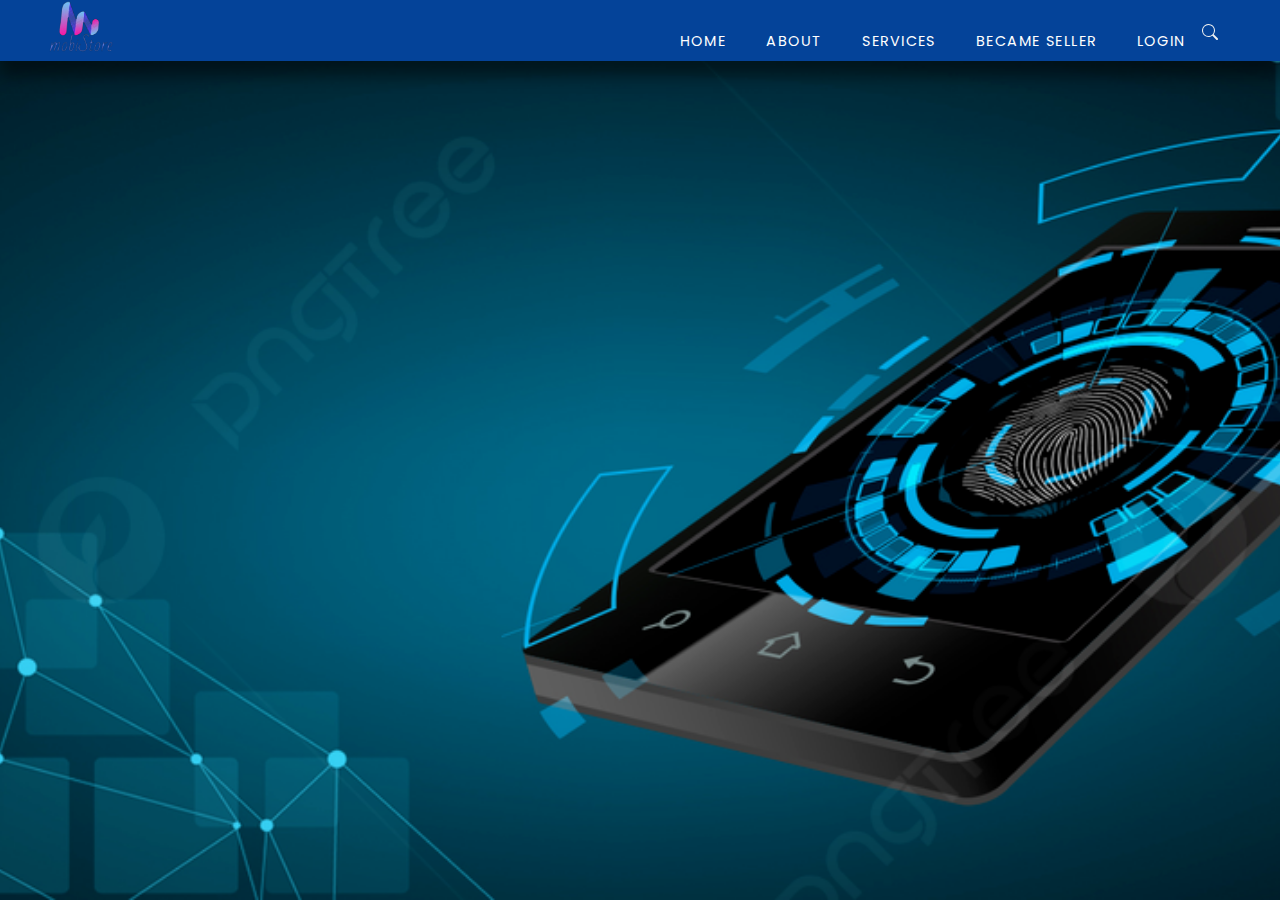
<file: loginRegistration/index.html>
<!DOCTYPE html>
<html lang="en">
<head>
    <meta charset="UTF-8">
    <meta http-equiv="X-UA-Compatible" content="IE=edge">
    <meta name="viewport" content="width=device-width, initial-scale=1.0">
    <title>Website With Login & Registration</title>
    <link rel="stylesheet" href="./style.css">
    <link href="https://cdn.jsdelivr.net/npm/bootstrap@5.3.0-alpha2/dist/css/bootstrap.min.css" rel="stylesheet" integrity="sha384-aFq/bzH65dt+w6FI2ooMVUpc+21e0SRygnTpmBvdBgSdnuTN7QbdgL+OapgHtvPp" crossorigin="anonymous">
</head>
<body>
    <header>
        <a href="./index.html" class="logo"><img src="./image/mobiStoreLogo_removebg.png" width="100" alt=""></a>
        <div class="group">
            <ul class="navigation">
                <li><a href="#">Home</a></li>
                <li><a href="#">About</a></li>
                <li><a href="#">Services</a></li>
                <li><a href="./became_seller.html" target="_blank">Became Seller</a></li>
                <li class="btnlogin-popup"><a href="#">Login</a></li>
            </ul>
            <div class="search">
                <span class="icon">
                    <svg class='searchBtn' xmlns="http://www.w3.org/2000/svg" width="16" height="16" fill="currentColor" class="bi bi-search" viewBox="0 0 16 16">
                        <path d="M11.742 10.344a6.5 6.5 0 1 0-1.397 1.398h-.001c.03.04.062.078.098.115l3.85 3.85a1 1 0 0 0 1.415-1.414l-3.85-3.85a1.007 1.007 0 0 0-.115-.1zM12 6.5a5.5 5.5 0 1 1-11 0 5.5 5.5 0 0 1 11 0z"/>
                    </svg>
                    <svg class='closeBtn' xmlns="http://www.w3.org/2000/svg" width="16" height="16" fill="currentColor" class="bi bi-x" viewBox="0 0 16 16">
                        <path d="M4.646 4.646a.5.5 0 0 1 .708 0L8 7.293l2.646-2.647a.5.5 0 0 1 .708.708L8.707 8l2.647 2.646a.5.5 0 0 1-.708.708L8 8.707l-2.646 2.647a.5.5 0 0 1-.708-.708L7.293 8 4.646 5.354a.5.5 0 0 1 0-.708z"/>
                    </svg>
                </span>
            </div>
            <svg class="menuToggle" xmlns="http://www.w3.org/2000/svg" width="16" height="16" fill="currentColor" class="bi bi-list" viewBox="0 0 16 16">
                <path fill-rule="evenodd" d="M2.5 12a.5.5 0 0 1 .5-.5h10a.5.5 0 0 1 0 1H3a.5.5 0 0 1-.5-.5zm0-4a.5.5 0 0 1 .5-.5h10a.5.5 0 0 1 0 1H3a.5.5 0 0 1-.5-.5zm0-4a.5.5 0 0 1 .5-.5h10a.5.5 0 0 1 0 1H3a.5.5 0 0 1-.5-.5z"/>
              </svg>  
        </div>
        <div class="searchBox">
           <input type="text" placeholder="search here..." value="" name=""> 
        </div>
    </header>

    <!-- login form -->
    <div class="wrapper">
        <span class="icon-close">
            <svg xmlns="http://www.w3.org/2000/svg" width="16" height="16" fill="currentColor" class="bi bi-x-lg" viewBox="0 0 16 16">
                <path d="M2.146 2.854a.5.5 0 1 1 .708-.708L8 7.293l5.146-5.147a.5.5 0 0 1 .708.708L8.707 8l5.147 5.146a.5.5 0 0 1-.708.708L8 8.707l-5.146 5.147a.5.5 0 0 1-.708-.708L7.293 8 2.146 2.854Z"/>
              </svg>
        </span>
        <div class="form_box login">
            <h1>login</h1>
            <form action="" method="" class="login-form">
                <div class="input_box">
                    <span class="icon">
                        <svg xmlns="http://www.w3.org/2000/svg" width="16" height="16" fill="currentColor" class="bi bi-envelope-at-fill" viewBox="0 0 16 16">
                            <path d="M2 2A2 2 0 0 0 .05 3.555L8 8.414l7.95-4.859A2 2 0 0 0 14 2H2Zm-2 9.8V4.698l5.803 3.546L0 11.801Zm6.761-2.97-6.57 4.026A2 2 0 0 0 2 14h6.256A4.493 4.493 0 0 1 8 12.5a4.49 4.49 0 0 1 1.606-3.446l-.367-.225L8 9.586l-1.239-.757ZM16 9.671V4.697l-5.803 3.546.338.208A4.482 4.482 0 0 1 12.5 8c1.414 0 2.675.652 3.5 1.671Z"/>
                            <path d="M15.834 12.244c0 1.168-.577 2.025-1.587 2.025-.503 0-1.002-.228-1.12-.648h-.043c-.118.416-.543.643-1.015.643-.77 0-1.259-.542-1.259-1.434v-.529c0-.844.481-1.4 1.26-1.4.585 0 .87.333.953.63h.03v-.568h.905v2.19c0 .272.18.42.411.42.315 0 .639-.415.639-1.39v-.118c0-1.277-.95-2.326-2.484-2.326h-.04c-1.582 0-2.64 1.067-2.64 2.724v.157c0 1.867 1.237 2.654 2.57 2.654h.045c.507 0 .935-.07 1.18-.18v.731c-.219.1-.643.175-1.237.175h-.044C10.438 16 9 14.82 9 12.646v-.214C9 10.36 10.421 9 12.485 9h.035c2.12 0 3.314 1.43 3.314 3.034v.21Zm-4.04.21v.227c0 .586.227.8.581.8.31 0 .564-.17.564-.743v-.367c0-.516-.275-.708-.572-.708-.346 0-.573.245-.573.791Z"/>
                        </svg>
                    </span>
                    <input type="text" name="" required id="emailID" autocomplete="off">
                    <label >Email/Phone</label>
                </div>
                <div class="input_box">
                    <span class="icon">
                        <svg xmlns="http://www.w3.org/2000/svg" width="16" height="16" fill="currentColor" class="bi bi-key" viewBox="0 0 16 16">
                            <path d="M0 8a4 4 0 0 1 7.465-2H14a.5.5 0 0 1 .354.146l1.5 1.5a.5.5 0 0 1 0 .708l-1.5 1.5a.5.5 0 0 1-.708 0L13 9.207l-.646.647a.5.5 0 0 1-.708 0L11 9.207l-.646.647a.5.5 0 0 1-.708 0L9 9.207l-.646.647A.5.5 0 0 1 8 10h-.535A4 4 0 0 1 0 8zm4-3a3 3 0 1 0 2.712 4.285A.5.5 0 0 1 7.163 9h.63l.853-.854a.5.5 0 0 1 .708 0l.646.647.646-.647a.5.5 0 0 1 .708 0l.646.647.646-.647a.5.5 0 0 1 .708 0l.646.647.793-.793-1-1h-6.63a.5.5 0 0 1-.451-.285A3 3 0 0 0 4 5z"/>
                            <path d="M4 8a1 1 0 1 1-2 0 1 1 0 0 1 2 0z"/>
                          </svg>
                    </span>
                    <input type="password" name="" required class="passwordC" autocomplete="off">
                    <label >password</label>
                </div>
                <div class="remember-forget">
                    <label>
                        <input type="checkbox" >
                        Remember me 
                    </label>
                    <a href="#">Forget Password</a>
                </div>
                <button type="submit" class="loginBtn" id="btnID"  disabled="disabled">Login</button>
                <div class="login-register">
                    <p>Don't have an account?<a
                        class="register-link" href="#">Register</a></p>
                </div>
            </form>
        </div>

        <!-- Registration form  -->
        <div class="form_box register">
            <h1>Registration</h1>
            <form action="" method="" class="registration-form">
                <div class="input_box">
                    <span class="icon">
                        <svg xmlns="http://www.w3.org/2000/svg" width="16" height="16" fill="currentColor" class="bi bi-person" viewBox="0 0 16 16">
                            <path d="M8 8a3 3 0 1 0 0-6 3 3 0 0 0 0 6Zm2-3a2 2 0 1 1-4 0 2 2 0 0 1 4 0Zm4 8c0 1-1 1-1 1H3s-1 0-1-1 1-4 6-4 6 3 6 4Zm-1-.004c-.001-.246-.154-.986-.832-1.664C11.516 10.68 10.289 10 8 10c-2.29 0-3.516.68-4.168 1.332-.678.678-.83 1.418-.832 1.664h10Z"/>
                        </svg>
                    </span>
                    <input type="text" name="" required class="username" autocomplete="off">
                    <label >Name</label>
                </div>
                <div class="input_box">
                    <span class="icon">
                        <svg xmlns="http://www.w3.org/2000/svg" width="16" height="16" fill="currentColor" class="bi bi-envelope-at-fill" viewBox="0 0 16 16">
                            <path d="M2 2A2 2 0 0 0 .05 3.555L8 8.414l7.95-4.859A2 2 0 0 0 14 2H2Zm-2 9.8V4.698l5.803 3.546L0 11.801Zm6.761-2.97-6.57 4.026A2 2 0 0 0 2 14h6.256A4.493 4.493 0 0 1 8 12.5a4.49 4.49 0 0 1 1.606-3.446l-.367-.225L8 9.586l-1.239-.757ZM16 9.671V4.697l-5.803 3.546.338.208A4.482 4.482 0 0 1 12.5 8c1.414 0 2.675.652 3.5 1.671Z"/>
                            <path d="M15.834 12.244c0 1.168-.577 2.025-1.587 2.025-.503 0-1.002-.228-1.12-.648h-.043c-.118.416-.543.643-1.015.643-.77 0-1.259-.542-1.259-1.434v-.529c0-.844.481-1.4 1.26-1.4.585 0 .87.333.953.63h.03v-.568h.905v2.19c0 .272.18.42.411.42.315 0 .639-.415.639-1.39v-.118c0-1.277-.95-2.326-2.484-2.326h-.04c-1.582 0-2.64 1.067-2.64 2.724v.157c0 1.867 1.237 2.654 2.57 2.654h.045c.507 0 .935-.07 1.18-.18v.731c-.219.1-.643.175-1.237.175h-.044C10.438 16 9 14.82 9 12.646v-.214C9 10.36 10.421 9 12.485 9h.035c2.12 0 3.314 1.43 3.314 3.034v.21Zm-4.04.21v.227c0 .586.227.8.581.8.31 0 .564-.17.564-.743v-.367c0-.516-.275-.708-.572-.708-.346 0-.573.245-.573.791Z"/>
                        </svg>
                    </span>
                    <input type="text" name="" required class="emailPhone" autocomplete="off">
                    <label >Email/phone</label>
                </div>
                <div class="input_box">
                    <span class="icon">
                        <svg xmlns="http://www.w3.org/2000/svg" width="16" height="16" fill="currentColor" class="bi bi-key" viewBox="0 0 16 16">
                            <path d="M0 8a4 4 0 0 1 7.465-2H14a.5.5 0 0 1 .354.146l1.5 1.5a.5.5 0 0 1 0 .708l-1.5 1.5a.5.5 0 0 1-.708 0L13 9.207l-.646.647a.5.5 0 0 1-.708 0L11 9.207l-.646.647a.5.5 0 0 1-.708 0L9 9.207l-.646.647A.5.5 0 0 1 8 10h-.535A4 4 0 0 1 0 8zm4-3a3 3 0 1 0 2.712 4.285A.5.5 0 0 1 7.163 9h.63l.853-.854a.5.5 0 0 1 .708 0l.646.647.646-.647a.5.5 0 0 1 .708 0l.646.647.646-.647a.5.5 0 0 1 .708 0l.646.647.793-.793-1-1h-6.63a.5.5 0 0 1-.451-.285A3 3 0 0 0 4 5z"/>
                            <path d="M4 8a1 1 0 1 1-2 0 1 1 0 0 1 2 0z"/>
                        </svg>
                    </span>
                    <input type="password" name="" required class="password1" autocomplete="off">
                    <label >password</label>
                </div>
                <div class="remember-forget">
                    <label>
                        <input type="checkbox">
                        agree to the term & conditions
                    </label>
                    <!-- <a href="#">Forget Password</a> -->
                </div>
                <button type="submit" class="loginBtn" id="register" disabled="disabled">Register</button>
                <div class="login-register">
                    <p>Already have an account?<a
                        class="login-link" href="#">Login</a></p>
                </div>
            </form>
        </div>

    </div>


<!--  -->




    <!-- bootstrap cdn link for javascript -->
    <script src="https://cdn.jsdelivr.net/npm/bootstrap@5.3.0-alpha2/dist/js/bootstrap.bundle.min.js" integrity="sha384-qKXV1j0HvMUeCBQ+QVp7JcfGl760yU08IQ+GpUo5hlbpg51QRiuqHAJz8+BrxE/N" crossorigin="anonymous"></script>
    <script src="./script.js"></script>
</body>
</html>
</file>
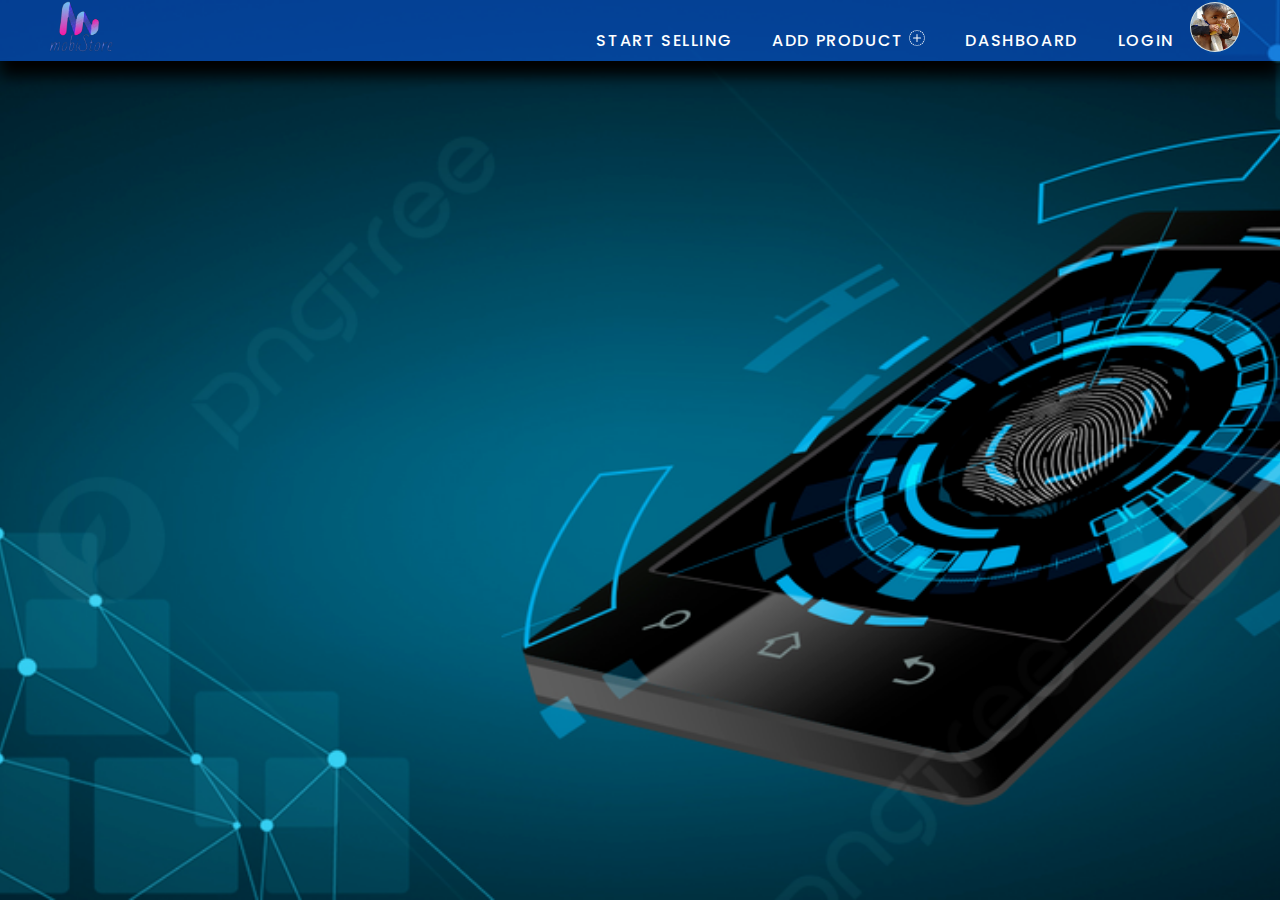
<file: loginRegistration/became_seller.html>
<!DOCTYPE html>
<html lang="en">
<head>
    <meta charset="UTF-8">
    <meta http-equiv="X-UA-Compatible" content="IE=edge">
    <meta name="viewport" content="width=device-width, initial-scale=1.0">
    <title>became Seller</title>
    <link rel="stylesheet" href="./style_becameSeller.css">
    <link href="https://cdn.jsdelivr.net/npm/bootstrap@5.3.0-alpha2/dist/css/bootstrap.min.css" rel="stylesheet" integrity="sha384-aFq/bzH65dt+w6FI2ooMVUpc+21e0SRygnTpmBvdBgSdnuTN7QbdgL+OapgHtvPp" crossorigin="anonymous">
</head>
<body>
    <header>
        <a href="./index.html" class="logo"><img src="./image/mobiStoreLogo_removebg.png" width="100" alt=""></a>
        <div class="group">
            <ul class="navigation">
                <!-- <li><a href="#">Home</a></li>
                <li><a href="#">About</a></li> -->
                <li><a href="../start_selling/startSelling.html">Start Selling</a></li>
                <li>
                    <a href="../start_selling/addProducts.html">
                        Add Product 
                        <svg xmlns="http://www.w3.org/2000/svg" width="16" height="16" fill="currentColor" class="bi bi-plus-circle-dotted" viewBox="0 0 16 16">
                            <path d="M8 0c-.176 0-.35.006-.523.017l.064.998a7.117 7.117 0 0 1 .918 0l.064-.998A8.113 8.113 0 0 0 8 0zM6.44.152c-.346.069-.684.16-1.012.27l.321.948c.287-.098.582-.177.884-.237L6.44.153zm4.132.271a7.946 7.946 0 0 0-1.011-.27l-.194.98c.302.06.597.14.884.237l.321-.947zm1.873.925a8 8 0 0 0-.906-.524l-.443.896c.275.136.54.29.793.459l.556-.831zM4.46.824c-.314.155-.616.33-.905.524l.556.83a7.07 7.07 0 0 1 .793-.458L4.46.824zM2.725 1.985c-.262.23-.51.478-.74.74l.752.66c.202-.23.418-.446.648-.648l-.66-.752zm11.29.74a8.058 8.058 0 0 0-.74-.74l-.66.752c.23.202.447.418.648.648l.752-.66zm1.161 1.735a7.98 7.98 0 0 0-.524-.905l-.83.556c.169.253.322.518.458.793l.896-.443zM1.348 3.555c-.194.289-.37.591-.524.906l.896.443c.136-.275.29-.54.459-.793l-.831-.556zM.423 5.428a7.945 7.945 0 0 0-.27 1.011l.98.194c.06-.302.14-.597.237-.884l-.947-.321zM15.848 6.44a7.943 7.943 0 0 0-.27-1.012l-.948.321c.098.287.177.582.237.884l.98-.194zM.017 7.477a8.113 8.113 0 0 0 0 1.046l.998-.064a7.117 7.117 0 0 1 0-.918l-.998-.064zM16 8a8.1 8.1 0 0 0-.017-.523l-.998.064a7.11 7.11 0 0 1 0 .918l.998.064A8.1 8.1 0 0 0 16 8zM.152 9.56c.069.346.16.684.27 1.012l.948-.321a6.944 6.944 0 0 1-.237-.884l-.98.194zm15.425 1.012c.112-.328.202-.666.27-1.011l-.98-.194c-.06.302-.14.597-.237.884l.947.321zM.824 11.54a8 8 0 0 0 .524.905l.83-.556a6.999 6.999 0 0 1-.458-.793l-.896.443zm13.828.905c.194-.289.37-.591.524-.906l-.896-.443c-.136.275-.29.54-.459.793l.831.556zm-12.667.83c.23.262.478.51.74.74l.66-.752a7.047 7.047 0 0 1-.648-.648l-.752.66zm11.29.74c.262-.23.51-.478.74-.74l-.752-.66c-.201.23-.418.447-.648.648l.66.752zm-1.735 1.161c.314-.155.616-.33.905-.524l-.556-.83a7.07 7.07 0 0 1-.793.458l.443.896zm-7.985-.524c.289.194.591.37.906.524l.443-.896a6.998 6.998 0 0 1-.793-.459l-.556.831zm1.873.925c.328.112.666.202 1.011.27l.194-.98a6.953 6.953 0 0 1-.884-.237l-.321.947zm4.132.271a7.944 7.944 0 0 0 1.012-.27l-.321-.948a6.954 6.954 0 0 1-.884.237l.194.98zm-2.083.135a8.1 8.1 0 0 0 1.046 0l-.064-.998a7.11 7.11 0 0 1-.918 0l-.064.998zM8.5 4.5a.5.5 0 0 0-1 0v3h-3a.5.5 0 0 0 0 1h3v3a.5.5 0 0 0 1 0v-3h3a.5.5 0 0 0 0-1h-3v-3z"/>
                        </svg>
                    </a>
                </li>
                <li><a href="../responsive-sales-dashboard/index.html" target="_blank">Dashboard</a></li>
                <li class="btnlogin-popup profile"><a href="#">Login</a></li>
            </ul>
            <div class="profile_setting">
                <img class="dropbtn" src="./image/profile.jpg" alt="" height="50" width="50" style="border-radius: 50%;">
                <div class="dropdown-content content">
                    <a href="#">Account Setting</a>
                    <a href="#">logout</a>
            </div>
            </div>
    </header>



    <!-- login form -->
    <!-- login form -->
    <div class="wrapper">
        <span class="icon-close">
            <svg xmlns="http://www.w3.org/2000/svg" width="16" height="16" fill="currentColor" class="bi bi-x-lg" viewBox="0 0 16 16">
                <path d="M2.146 2.854a.5.5 0 1 1 .708-.708L8 7.293l5.146-5.147a.5.5 0 0 1 .708.708L8.707 8l5.147 5.146a.5.5 0 0 1-.708.708L8 8.707l-5.146 5.147a.5.5 0 0 1-.708-.708L7.293 8 2.146 2.854Z"/>
              </svg>
        </span>
        <div class="form_box login">
            <h1>logIn</h1>
            <form action="" method="" class="login-form">
                <div class="input_box">
                    <span class="icon">
                        <svg xmlns="http://www.w3.org/2000/svg" width="16" height="16" fill="currentColor" class="bi bi-envelope-at-fill" viewBox="0 0 16 16">
                            <path d="M2 2A2 2 0 0 0 .05 3.555L8 8.414l7.95-4.859A2 2 0 0 0 14 2H2Zm-2 9.8V4.698l5.803 3.546L0 11.801Zm6.761-2.97-6.57 4.026A2 2 0 0 0 2 14h6.256A4.493 4.493 0 0 1 8 12.5a4.49 4.49 0 0 1 1.606-3.446l-.367-.225L8 9.586l-1.239-.757ZM16 9.671V4.697l-5.803 3.546.338.208A4.482 4.482 0 0 1 12.5 8c1.414 0 2.675.652 3.5 1.671Z"/>
                            <path d="M15.834 12.244c0 1.168-.577 2.025-1.587 2.025-.503 0-1.002-.228-1.12-.648h-.043c-.118.416-.543.643-1.015.643-.77 0-1.259-.542-1.259-1.434v-.529c0-.844.481-1.4 1.26-1.4.585 0 .87.333.953.63h.03v-.568h.905v2.19c0 .272.18.42.411.42.315 0 .639-.415.639-1.39v-.118c0-1.277-.95-2.326-2.484-2.326h-.04c-1.582 0-2.64 1.067-2.64 2.724v.157c0 1.867 1.237 2.654 2.57 2.654h.045c.507 0 .935-.07 1.18-.18v.731c-.219.1-.643.175-1.237.175h-.044C10.438 16 9 14.82 9 12.646v-.214C9 10.36 10.421 9 12.485 9h.035c2.12 0 3.314 1.43 3.314 3.034v.21Zm-4.04.21v.227c0 .586.227.8.581.8.31 0 .564-.17.564-.743v-.367c0-.516-.275-.708-.572-.708-.346 0-.573.245-.573.791Z"/>
                        </svg>
                    </span>
                    <input type="text" name="" required class="phone" autocomplete="off">
                    <label >Enter Register mobile number </label>
                </div>
                <div class="input_box">
                    <span class="icon">
                        <svg xmlns="http://www.w3.org/2000/svg" width="16" height="16" fill="currentColor" class="bi bi-key" viewBox="0 0 16 16">
                            <path d="M0 8a4 4 0 0 1 7.465-2H14a.5.5 0 0 1 .354.146l1.5 1.5a.5.5 0 0 1 0 .708l-1.5 1.5a.5.5 0 0 1-.708 0L13 9.207l-.646.647a.5.5 0 0 1-.708 0L11 9.207l-.646.647a.5.5 0 0 1-.708 0L9 9.207l-.646.647A.5.5 0 0 1 8 10h-.535A4 4 0 0 1 0 8zm4-3a3 3 0 1 0 2.712 4.285A.5.5 0 0 1 7.163 9h.63l.853-.854a.5.5 0 0 1 .708 0l.646.647.646-.647a.5.5 0 0 1 .708 0l.646.647.646-.647a.5.5 0 0 1 .708 0l.646.647.793-.793-1-1h-6.63a.5.5 0 0 1-.451-.285A3 3 0 0 0 4 5z"/>
                            <path d="M4 8a1 1 0 1 1-2 0 1 1 0 0 1 2 0z"/>
                          </svg>
                    </span>
                    <input type="password" name="" required class="passwordC" autocomplete="off">
                    <label >password</label>
                </div>
                <div class="forget">
                    <a href="#">Forget Password</a>
                </div>
                <button type="submit" class="loginBtn" id="btnID"  disabled="disabled">Login</button>
            </form>
        </div>
    </div>


    <!-- javascript -->
    <script src="./script_becameSeller.js"></script>
</body>
</html>
</file>
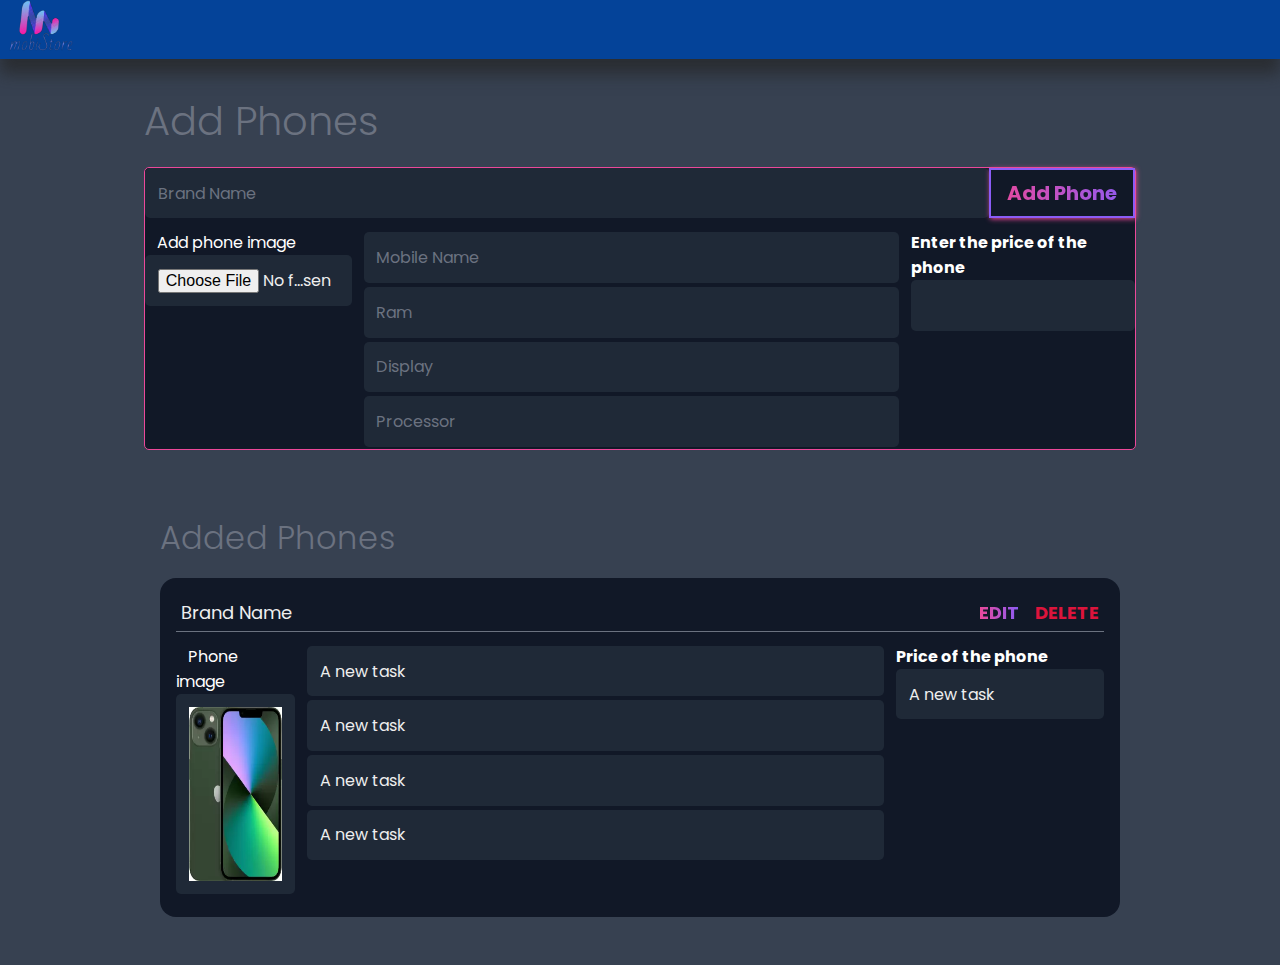
<file: start_selling/addProducts.html>
<!DOCTYPE html>
<html lang="en">
<head>
    <meta charset="UTF-8">
    <meta http-equiv="X-UA-Compatible" content="IE=edge">
    <meta name="viewport" content="width=device-width, initial-scale=1.0">
    <title>add products</title>
    <link rel="stylesheet" href="./addProducts.css">
</head>
<body>
    <nav>
        <a href="./startSelling.html" class="logo"><img src="../loginRegistration/image/mobiStoreLogo_removebg.png" width="100" alt=""></a>
    </nav>


    <!-- add phones -->
    <header>
		<h1>Add Phones</h1>
		<form id="new-task-form">
			<div class="headContent">
                <input 
				type="text" 
				name="new-task-input" 
				id="new-task-input" 
                placeholder="Brand Name"/>

                <input 
				type="submit"
				id="new-task-submit" 
				value="Add Phone" />
            </div >
            <div class='productDetails'>
                <div class="file">
                    <label for="file">Add phone image</label>
                    <input 
                        type="file" 
                        name="new-task-input" 
                        id="new-task-input" 
                        placeholder="add phone image"/>
                </div>
                <div class="phone_spex">
                    <input type="text" name="new-task-input" id="new-task-input" placeholder="Mobile Name">
                    <input type="text" name="new-task-input" id="new-task-input" placeholder="Ram">
                    <input type="text" name="new-task-input" id="new-task-input" placeholder="Display">
                    <input type="text" name="new-task-input" id="new-task-input" placeholder="Processor">
                </div>
                <div class="price">
                    <label for="price">Enter the price of the phone</label>
                    <input type="text"
                    name="new-task-input"
                    id="new-task-input" 
                    />
                </div>
            </div>
		</form>
	</header>


<!-- added phones  -->
	<main>
		<section class="task-list">
			<h2>Added Phones</h2>

			<div id="tasks">

				<div class="task">
                    <div class="addedProduct">
                        <div class="content">
                            <input 
                                type="text" 
                                class="text" 
                                value="Brand Name"
                                readonly>
                        </div>
                        <div class="actions">
                            <button class="edit">Edit</button>
                            <button class="delete">Delete</button>
                        </div>
                    </div>
                    
                    <div class='productDetails'>
                        <div class="file">
                            <label for="file">Phone image</label>
                            <input 
                                type="image" 
                                name="new-task-input" 
                                id="new-task-input" 
                                src="./phone-IMAGE/-original-imagca5ajerqpfjy.webp"
                                height="200"
                                width="100"
                                />
                        </div>
                        <div class="phone_spex">
                            <input type="text" name="new-task-input" id="new-task-input" class="text" readonly value="A new task">
                            <input type="text" name="new-task-input" id="new-task-input" class="text" readonly value="A new task">
                            <input type="text" name="new-task-input" id="new-task-input" class="text" readonly value="A new task">
                            <input type="text" name="new-task-input" id="new-task-input" class="text" readonly value="A new task">
                        </div>
                        <div class="price">
                            <label for="price">Price of the phone</label>
                            <input type="text"
                            name="new-task-input"
                            id="new-task-input" 
                            class="text" 
                            value="A new task"
                            readonly 
                            />
                        </div>
                    </div>

				</div>

			</div>
		</section>
	</main>
    <script src="./addProducts.js"></script>
</body>
</html>
</file>
<file: loginRegistration/style.css>
@import url('https://fonts.googleapis.com/css2?family=Poppins:ital,wght@0,100;0,200;0,300;0,400;0,500;0,600;0,700;0,900;1,100;1,200;1,300;1,400;1,700&display=swap');
*{
 margin: 0;
 padding:0;
 box-sizing: border-box;
 font-family: 'poppins',sans-serif;
 /* outline: 1px solid black; */
}
body{
    display: flex;
    justify-content: center;
    align-items: center;
    min-height: 100vh;
    width: 100%;
    background:url('./image/backgroundImage.jpg');
    background-repeat: no-repeat;
    background-size: cover;
    background-position: center;
    animation: animateBg 2s linear infinite;
    min-height: 100vh;
    overflow-x: hidden;
}
header{
    position: absolute;
    top: 0;
    left: 0;
    width: 100%;
    height:3.8rem;
    background-color: #044399;
    padding: 20px 40px;
    display: flex;
    justify-content: space-between;
    align-items: center;
    box-shadow: 0 15px 15px rgba(0, 0, 0, 0.455);

}
.logo{
    color: #333;
    text-decoration: none;
    font-weight: 700;
    text-transform: uppercase;
    letter-spacing: .1em;

}
.group{
    display: flex;
    align-items: center;
    overflow: hidden;    
}
header ul{
    position: relative;
    display: flex;
    gap: 30px;
    margin-right: .7em;
    top: .6em;
}
header ul li{
    list-style: none;
    margin: 5px;
}
header ul li a{
    position: relative;
    text-decoration: none;
    font-size: .9em;
    color: #fff;
    text-transform: uppercase;
    letter-spacing: 0.1em;

}
header  ul li a::before{
    content: '';
     position: absolute;
    left: 0;
    bottom: -6px;
    width: 100%;
    height: 3px;
    background: rgb(36, 24, 24);
    border-radius: 5px;
    transform-origin: right;
    transform: scaleX(0);
    transition: 0.5s;
}
header ul li a:hover::before{
    transform: scaleX(1);
    transform-origin: left;
}
header .search{
    position: relative;
    display: flex;
    justify-content: center;
    align-items: center;
    font-size: 1.5em;
    z-index: 10;
    margin-top: .3em;
    cursor: pointer;
}
.searchBox{
    position: absolute;
    right: -100%;
    height: 100%;
    width: 100%;
    display: flex;
    background: #fff;
    align-items: center;
    transition:0.5s ease-in-out;
    padding: 0 30px;
}
.searchBox input{
    width: 100%;
    border: none;
    outline: none;
    height: 50px;
    font-size: 1.25em;
    color: #333;
    background: #fff;
    border-bottom: 1px solid rgba(0,0,0,0.5);
}
.searchBox.activeSearchBar{
    right: 0;
}
.searchBtn{
   position: relative; 
   top: -2.5px;
   transition: .5s ease-in-out;
   color: #eff0f1;
}
.searchBtnColor{
    color:#333
}
.closeBtn{
    position: relative;
    opacity:1;
    visibility: hidden;
    transition: 0.5s;
    scale: 0;
    left: .01em;
    top:-.1em;
    border: 1px solid #333;
    /* font-size:1em; */
    font-weight: bold;
   
}
.closeBtn.activeCloseBtn{
   opacity:1;
   visibility: visible;
   transition: 0.5s;
   scale: 1;
   
}
.menuToggle{
    position: relative;
    display: none;
}

/* header{
    position: fixed;
    top: 0;
    left: 0;
    width: 100%;
    padding:6px 100px;
    background-color: rgba(243, 238, 238, 0.6);
    border: .1px solid #eff0f1;
    display: flex;
    justify-content: space-between;
    align-items: center;
    z-index: 99; 
}
.logo{
    font-size: 2em;
    color: white;
    user-select: none;
}
.navigation a{
    position: relative;
    font-size: 1.1em;
    color: white;
    text-decoration: none;
    font-weight: 500;
    margin-left: 40px;
}
.navigation a::after{
    content: '';
    position: absolute;

    left: 0;
    bottom: -6px;
    width: 100%;
    height: 3px;
    background: white;
    border-radius: 5px;
    transform-origin: right;
    transform: scaleX(0);
    transition: 0.5s;

}
.navigation a:hover::after{
    transform-origin: left;
    transform: scaleX(1);
}
.navigation .btnlogin-popup{
    width: 120px;
    height: 40px;
    background: transparent;
    border: 2px solid white ;
    outline: none;
    backdrop-filter: blur(4rem);
    border-radius: 6px;
    cursor: pointer;
    font-size: 1.1em;
    color: rgb(255, 255, 255);
    font-weight: 500;
    margin-left: 40px;
    transition: .5s;
}
.navigation .btnlogin-popup:hover{
    background-color: rgba(255, 225, 225, 0.1);
    backdrop-filter: blur();
    color: #69ee5b;
    filter: blur(.1px);
} */



/* login and registration form  */
.wrapper{
    position: relative;
    width: 400px;
    height: 440px;
    background-color: rgba(243, 238, 238, 0.6);
    backdrop-filter: blur(2em);
    border: 2px solid white;
    border-radius: 20px;
    display: flex;
    justify-content: center;
    align-items: center;
    overflow: hidden;
    transform: scale(0);
    transition:transform .5s ease, height .2s ease;
}
.wrapper .icon-close{
    position:absolute;
    top:0;
    right: 0;
    border: 2px solid #e0e1e29b;
    height: 45px;
    width: 45px;
    color: #eff0f1;
    background: #3f3838b4;
    font-size: 2rem;
    display: flex;
    justify-content: center;
    align-items: center;
    border-bottom-left-radius: 20px;
    transition:.5s;
    z-index:990;
    cursor: pointer;
    

}
.wrapper .icon-close:hover{
    background:  #000000b6;

}
.wrapper .icon-close svg:hover{
    animation:rotateX .5s linear;
}
.wrapper.active{
    height: 520px;
}
.wrapper.active-popup{
    transform: scale(1);
}
.wrapper.active .form_box.register{
    transition: transform .18s ease;
    transform: translateX(0);
}
.wrapper.active .form_box.login{
    transition: none;
    transform: translateX(-400px);
}
.wrapper .form_box.register{
    position: absolute ;
    transition: none;
    transform:translateX(400px);
}
.wrapper .form_box.login{
    transition: transform .18s ease;
    transform :translateX(0);
}

.wrapper .form_box{
    width:100% ;
    height: 100%;
    padding: 40px;

}
.form_box h1{
    font-size: 2em;
    color:#162938;
    text-align: center;
}
.input_box{
    position: relative;
    width: 100%;
    height: 50px;
    border-bottom: 2px solid #162938;
    margin:30px 0;

}
 .input_box label{
    position: absolute;
    top: 30px;
    left: 5px;
    transform: translateY(-50%);
    font-weight: 500 ;
    color: #162938;
    font-size: 1em;
    pointer-events: none;
    transition: 0.3s;
}



.input_box input:focus~label{
    top: -5px;
    color: rgb(130, 0, 0);;
}
.input_box input:valid~label{
    color:greenyellow;
    top: -5px;
}

.input_box input{
    width: 100%;
    height: 100%;
    background: transparent;
    border: none;
    outline: none;
    font-size: 1em;
    color: #162938;
    font-weight: 600;

}
.input_box .icon{
    position: absolute;
    right: 8px;
    font-size: 1.2em;
    color: #162938;
    line-height: 57px;
}
.remember-forget{
    font-size: .9em;
    color: #162938;
    font-weight: 500;
    margin: -15px 0 15px;
    display: flex;
    justify-content: space-between;
}
.remember-forget label input{
    accent-color: #162938;
    margin-right: 3px;
}
.remember-forget a{
    color: #162938;
    text-decoration: none;
}
.remember-forget a:hover{
    text-decoration: underline;
}
.input_box input:valid .loginBtn{
    background-color: green;
}
.loginBtn{
    width: 100%;
    height: 45px;
    /* background-color: #162938; */
    border: none;
    outline: none;
    cursor: pointer;
    font-size: 1em;
    /* color: white; */
    font-weight: 500;
}
.login-register{
    font-size: .9em;
    color: #162938;
    text-align: center;
    font-weight: 500;
    margin: 25px 0 10px;

}
.login-register p a{
    color: #162938;
    text-decoration: none;
    font-weight: 600;
}
.login-register p a:hover{
    text-decoration: underline;
}









/* animation for background  */
@keyframes animateBg {
    100%{
        backdrop-filter: hue-rotate(360deg);
    }   
}
/* rotate close icon  */
@keyframes rotateX {
    100%{
        transform:rotate(270deg)
    }
}



/* make  responsive  navbar */

@media (max-width:800px) {
    .searchBtn{
        left: 10px;

    }
    .menuToggle{
        position: absolute;
        display: block;
        font-size: 2em;
        cursor: pointer;
        transform: translateX(30px);
        z-index: 10;
        transition: .5s;
    }
    header .navigation{
        position: absolute;
        opacity: 0;
        visibility: hidden;
        left: 100%;
    }
    header.open .navigation{
        top: 70px;
        opacity: 1;
        visibility: visible;
        left: 0;
        flex-direction: column;
        background:#044299d5;
        width: 100%;
        height: 100vh;
        padding: 40px;
        border-top: 1px solid rgba(0, 0, 0, 0.05);
    }
    header.open .navigation li a {
        font-size: 1.25em;

    }
    .menuToggle.hide{
        display: none;
    }
}
</file>
<file: loginRegistration/style_becameSeller.css>
@import url('https://fonts.googleapis.com/css2?family=Poppins:ital,wght@0,100;0,200;0,300;0,400;0,500;0,600;0,700;0,900;1,100;1,200;1,300;1,400;1,700&display=swap');
*{
 margin: 0;
 padding:0;
 box-sizing: border-box;
 font-family: 'poppins',sans-serif;
 /* outline: 1px solid black; */
}
body{
    display: flex;
    justify-content: center;
    align-items: center;
    min-height: 100vh;
    width: 100%;
    background:url('./image/backgroundImage.jpg');
    background-repeat: no-repeat;
    background-size: cover;
    background-position: center;
    animation: animateBg 2s linear infinite;
    min-height: 100vh;
    overflow-x: hidden;
}
header{
    position: absolute;
    top: 0;
    left: 0;
    width: 100%;
    height:3.8rem;
    background-color: #0755d3a2;
    padding: 20px 40px;
    display: flex;
    justify-content: space-between;
    align-items: center;
    box-shadow: 0 15px 15px rgb(0, 0, 0);

}
.logo{
    color: #333;
    text-decoration: none;
    font-weight: 700;
    text-transform: uppercase;
    letter-spacing: .1em;

}
.group{
    display: flex;
    align-items: center;
    /* overflow: hidden;     */
}
header ul{
    position: relative;
    display: flex;
    justify-content: center;
    align-items: center;
    height: 100%;

    gap: 30px;
    margin-right: .7em;
    top: .6em;
}
header ul li{
    list-style: none;
    margin: 5px;
}
header ul li a{
    position: relative;
    text-decoration: none;
    font-size: 1em;
    font-weight: 500;
    color: #ffffff;
    text-transform: uppercase;
    letter-spacing: 0.1em;

}
header  ul li a::before{
    content: '';
     position: absolute;
    left: 0;
    bottom: -6px;
    width: 100%;
    height: 3px;
    background: #fff;
    border-radius: 5px;
    transform-origin: right;
    transform: scaleX(0);
    transition: 0.5s;
}
header ul li a:hover::before{
    transform: scaleX(1);
    transform-origin: left;
}
/* account setting */
.dropbtn {
    background-color: #dce4e2;
    padding: 1px;
    cursor: pointer;
  }
  
.profile_setting {
  position: relative;
  right: 0;
  top: 0;
}
.dropdown-content {
  position: absolute;
  background-color: #f1f1f1;
  min-width: 160px;
  box-shadow: 0px 8px 16px 0px rgba(0,0,0,0.2);
  z-index: 1;
  top: 3.3rem;
  right: -100em;
}

.dropdown-content a {
  color: black;
  padding: 12px 16px;
  text-decoration: none;
  display: block;
}
.dropdown-content a {
  color: black;
  padding: 12px 16px;
  text-decoration: none;
  display: block;
}

.dropdown-content a:hover {
    background-color: #ddd;

}

.profile_setting:hover .dropdown-content {
    left: -74px;
}

.profile_setting:hover .dropbtn {
    background-color: #3e8e41;
}


.wrapper{
    position: relative;
    width: 400px;
    /* height: 440px; */
    background-color: rgba(243, 238, 238, 0.6);
    backdrop-filter: blur(2em);
    border: 2px solid white;
    border-radius: 20px;
    display: flex;
    justify-content: center;
    align-items: center;
    overflow: hidden;
    transform: scale(0);
    transition:transform .5s ease, height .2s ease;
}
.wrapper .icon-close{
    position:absolute;
    top:0;
    right: 0;
    border: 2px solid #e0e1e29b;
    height: 45px;
    width: 45px;
    color: #eff0f1;
    background: #3f3838b4;
    font-size: 2rem;
    display: flex;
    justify-content: center;
    align-items: center;
    border-bottom-left-radius: 20px;
    transition:.5s;
    z-index:990;
    cursor: pointer;
    

}
.wrapper .icon-close:hover{
    background:  #000000b6;

}
.wrapper .icon-close svg:hover{
    animation:rotateX .5s linear;
}
/* .wrapper.active{
    height: 520px;
} */
.wrapper.active-popup{
    transform: scale(1);
}
/* .wrapper.active .form_box.register{
    transition: transform .18s ease;
    transform: translateX(0);
} */
/* .wrapper.active .form_box.login{
    transition: none;
    transform: translateX(-400px);
} */
/* .wrapper .form_box.register{
    position: absolute ;
    transition: none;
    transform:translateX(400px);
} */
.wrapper .form_box.login{
    transition: transform .18s ease;
    transform :translateX(0);
}

.wrapper .form_box{
    width:100% ;
    height: 100%;
    padding: 40px;

}
.form_box h1{
    font-size: 2em;
    color:#162938;
    text-align: center;
}
.input_box{
    position: relative;
    width: 100%;
    height: 50px;
    border-bottom: 2px solid #162938;
    margin:30px 0;

}
 .input_box label{
    position: absolute;
    top: 30px;
    left: 5px;
    transform: translateY(-50%);
    font-weight: 500 ;
    color: #162938;
    font-size: 1em;
    pointer-events: none;
    transition: 0.3s;
}



.input_box input:focus~label{
    top: -5px;
    color: rgb(130, 0, 0);;
}
.input_box input:valid~label{
    color:greenyellow;
    top: -5px;
}

.input_box input{
    width: 100%;
    height: 100%;
    background: transparent;
    border: none;
    outline: none;
    font-size: 1em;
    color: #162938;
    font-weight: 600;

}
.input_box .icon{
    position: absolute;
    right: 8px;
    font-size: 1.2em;
    color: #162938;
    line-height: 57px;
}
.forget{
    font-size: .9em;
    color: #162938;
    font-weight: 500;
    margin: -15px 0 15px;
    display: flex;
    justify-content: space-between;
}
.forget label input{
    accent-color: #162938;
    margin-right: 3px;
}
.forget a{
    color: #1242f1;
    text-decoration: none;
}
.forget a:hover{
    text-decoration: underline;
}

.loginBtn{
    width: 100%;
    height: 45px;
    border: none;
    outline: none;
    cursor: pointer;
    border-radius: 5px;
    font-size: 1em;
    font-weight: 500;
    margin-top: 1rem;
}

/* make  responsive  navbar */

/* @media (max-width:800px) {
    .searchBtn{
        left: 10px;

    }
    .menuToggle{
        position: absolute;
        display: block;
        font-size: 2em;
        cursor: pointer;
        transform: translateX(30px);
        z-index: 10;
        transition: .5s;
    }
    header .navigation{
        position: absolute;
        opacity: 0;
        visibility: hidden;
        left: 100%;
    }
    header.open .navigation{
        top: 70px;
        opacity: 1;
        visibility: visible;
        left: 0;
        flex-direction: column;
        background-color: #fff;
        width: 100%;
        height: 100vh;
        padding: 40px;
        border-top: 1px solid rgba(0, 0, 0, 0.05);
    }
    header.open .navigation li a {
        font-size: 1.25em;

    }
    .menuToggle.hide{
        display: none;
    }
} */


@keyframes rotateX {
    100%{
        transform:rotate(270deg)
    }
}
</file>
<file: start_selling/addProducts.css>
@import url('https://fonts.googleapis.com/css2?family=Poppins:ital,wght@0,100;0,200;0,300;0,400;0,500;0,600;0,700;0,900;1,100;1,200;1,300;1,400;1,700&display=swap');
*{
 margin: 0;
 padding:0;
 box-sizing: border-box;
 font-family: 'poppins',sans-serif;

 /* outline: 1px solid black; */
}

:root {
	--dark: #374151;
	--darker: #1F2937;
	--darkest: #111827;
	--grey: #6B7280;
	--pink: #EC4899;
	--purple: #8B5CF6;
	--light: #EEE;
}

body {
	display: flex;
	flex-direction: column;
	min-height: 100vh;
	color: #FFF;
	background-color: var(--dark);
}
nav{
    position: sticky;
    width: 100%;
    background-color: #044399;
    box-shadow: 0 15px 15px rgba(35, 35, 35, 0.673);

}
.logo{
    color: #333;
    text-decoration: none;
    font-weight: 700;
    text-transform: uppercase;
    letter-spacing: .1em;

}


header {
	padding: 2rem 1rem;
	max-width: 80vw;
	width: 100%;
	margin: 0 auto;
}

header h1{ 
	font-size: 2.5rem;
	font-weight: 300;
	color: var(--grey);
	margin-bottom: 1rem;
}

#new-task-form {
	display: flex;
    flex-direction: column;
    border-radius: 5px;
    gap: 12px;
    border: 1px solid var(--pink);
	background-color: var(--darkest)
}
.headContent{
    width: 100%;
    display: flex;
    justify-content: space-between;
}
input, button {
	appearance: none;
	border: none;
	outline: none;
	background: none;
}
.headContent input[type=submit]{
    border: 2px solid var(--purple);
    box-shadow: 1px 1px 5px var(--pink);
    padding: 0 1rem 0 1rem;
}
.productDetails .file label{
	margin: 12px;
}
.productDetails .file input[type=image]{
	/* width: 180%;
	height: 80%; */
}
#new-task-input {
	flex: 1 1 0%;
	background-color: var(--darker);
	padding: .8rem;
	border-radius: 5px;
	/* margin-right: 1rem; */
	color: var(--light);
	font-size: 1rem;
    width: 100%;
}


#new-task-input::placeholder {
	color: var(--grey);
}

#new-task-submit {
	color: var(--pink);
	font-size: 1.25rem;
	font-weight: 700;
	background-image: linear-gradient(to right, var(--pink), var(--purple));
	-webkit-background-clip: text;
	-webkit-text-fill-color: transparent;
	cursor: pointer;
	transition: 0.4s;
}

#new-task-submit:hover {
	opacity: 0.8;
}

#new-task-submit:active {
	opacity: 0.6;
}
.productDetails{  
    display: flex;
    flex-direction: row;
    justify-content: space-between;
    gap: 12px;
}
.productDetails .price label{
    font-weight: 700;
}
.phone_spex input{
    margin: 2px 0;
}

main {
	flex: 1 1 0%;
	max-width: 80vw;
	width: 100%;
	margin: 0 auto;
}

.task-list {
	padding: 2rem;
}

.task-list h2 {
	font-size: 2rem;
	font-weight: 300;
	color: var(--grey);
	margin-bottom: 1rem;
}

#tasks .task {
	display: flex;
	justify-content: space-between;
	flex-direction: column;
	background-color: var(--darkest);
	
	padding: 1rem;
	border-radius: 1rem;
	margin-bottom: 1rem;
}
.task .addedProduct{
	display: flex;
	justify-content: space-between;
	padding: 5px;
	margin-bottom: 12px;
	font-size: 1rem;
	border-bottom: 1px solid var(--grey);


}

.task .content {
	flex: 1 1 0%;
}

.task .content .text {
	color: var(--light);
	font-size: 1.125rem;
	width: 100%;
	display: block;
	transition: 0.4s;
}

.task .content .text:not(:read-only) {
	color: var(--pink);
}

.task .actions {
	display: flex;
	margin: 0 -0.5rem;
}

.task .actions button {
	cursor: pointer;
	margin: 0 0.5rem;
	font-size: 1.125rem;
	font-weight: 700;
	text-transform: uppercase;
	transition: 0.4s;
}

.task .actions button:hover {
	opacity: 0.8;
}

.task .actions button:active {
	opacity: 0.6;
}

.task .actions .edit {
	background-image: linear-gradient(to right, var(--pink), var(--purple));
	-webkit-background-clip: text;
	-webkit-text-fill-color: transparent;
}

.task .actions .delete {
	color: crimson;
}
</file>
